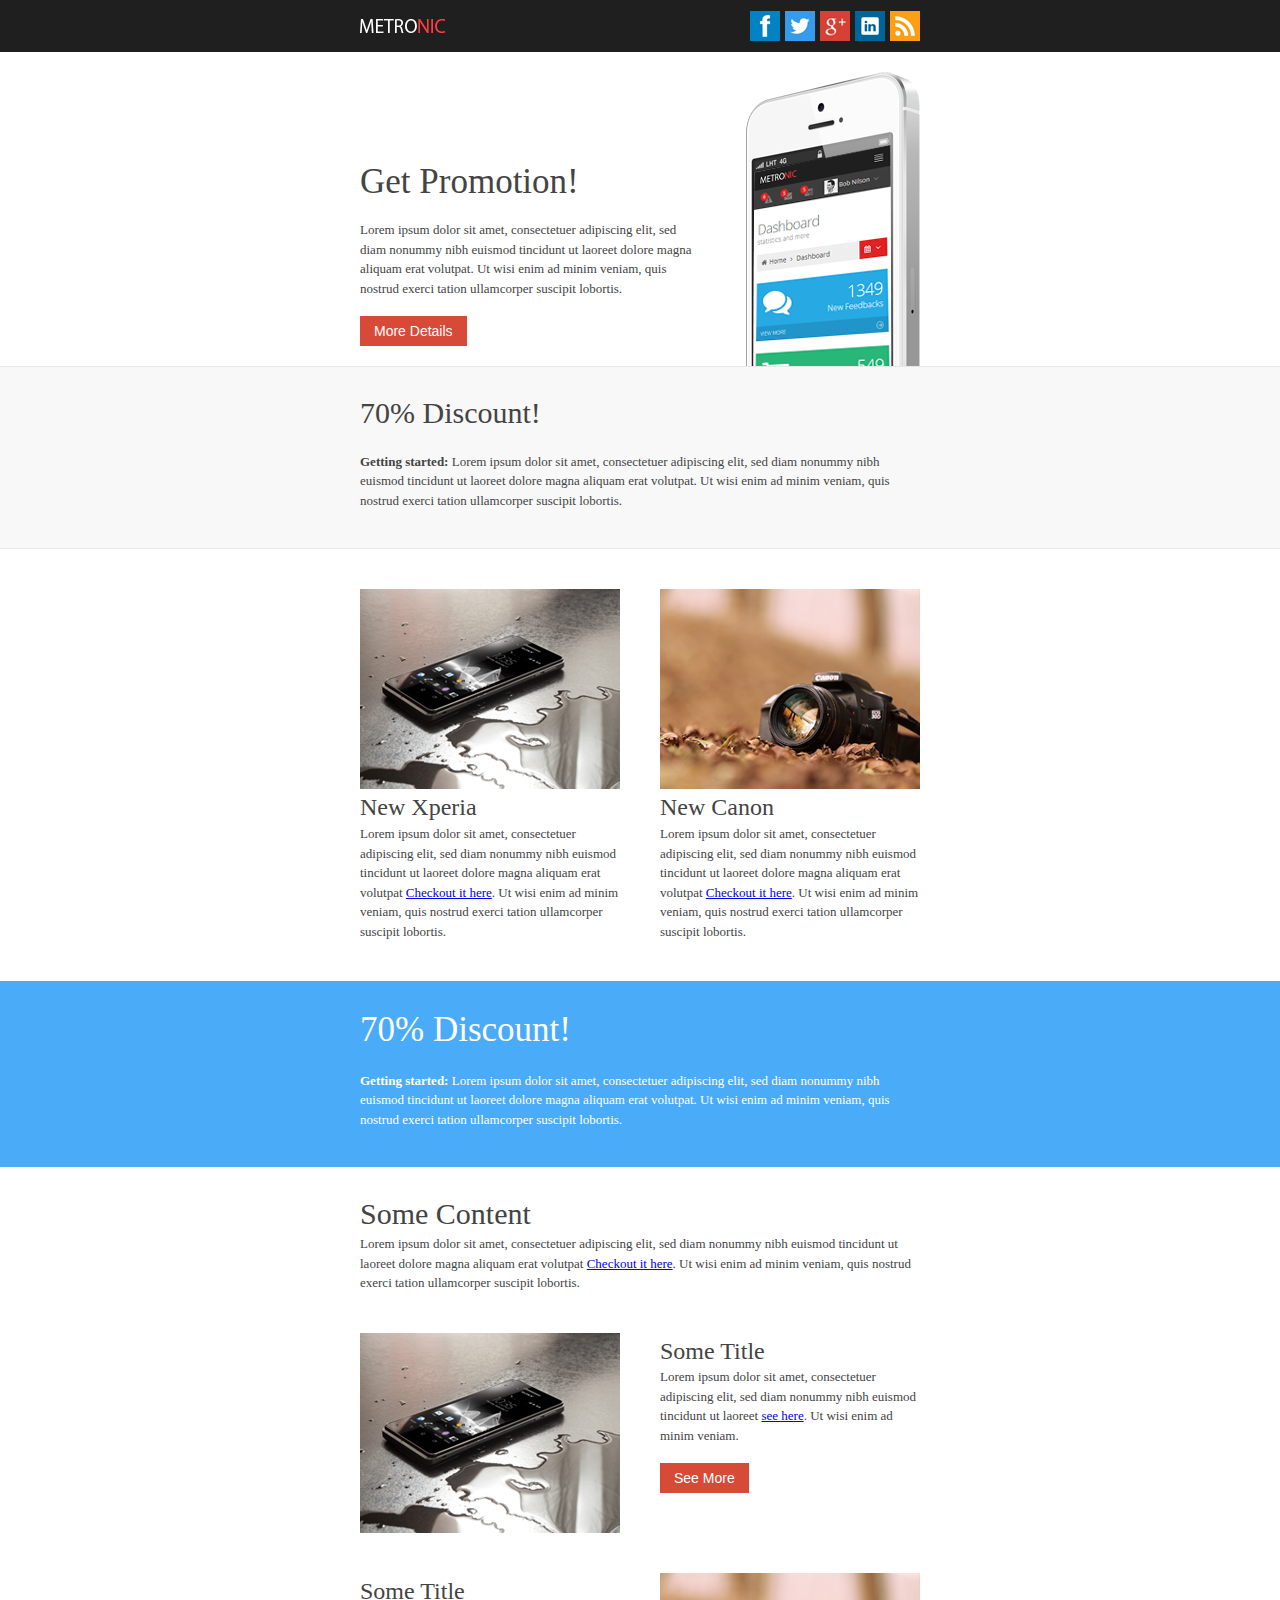
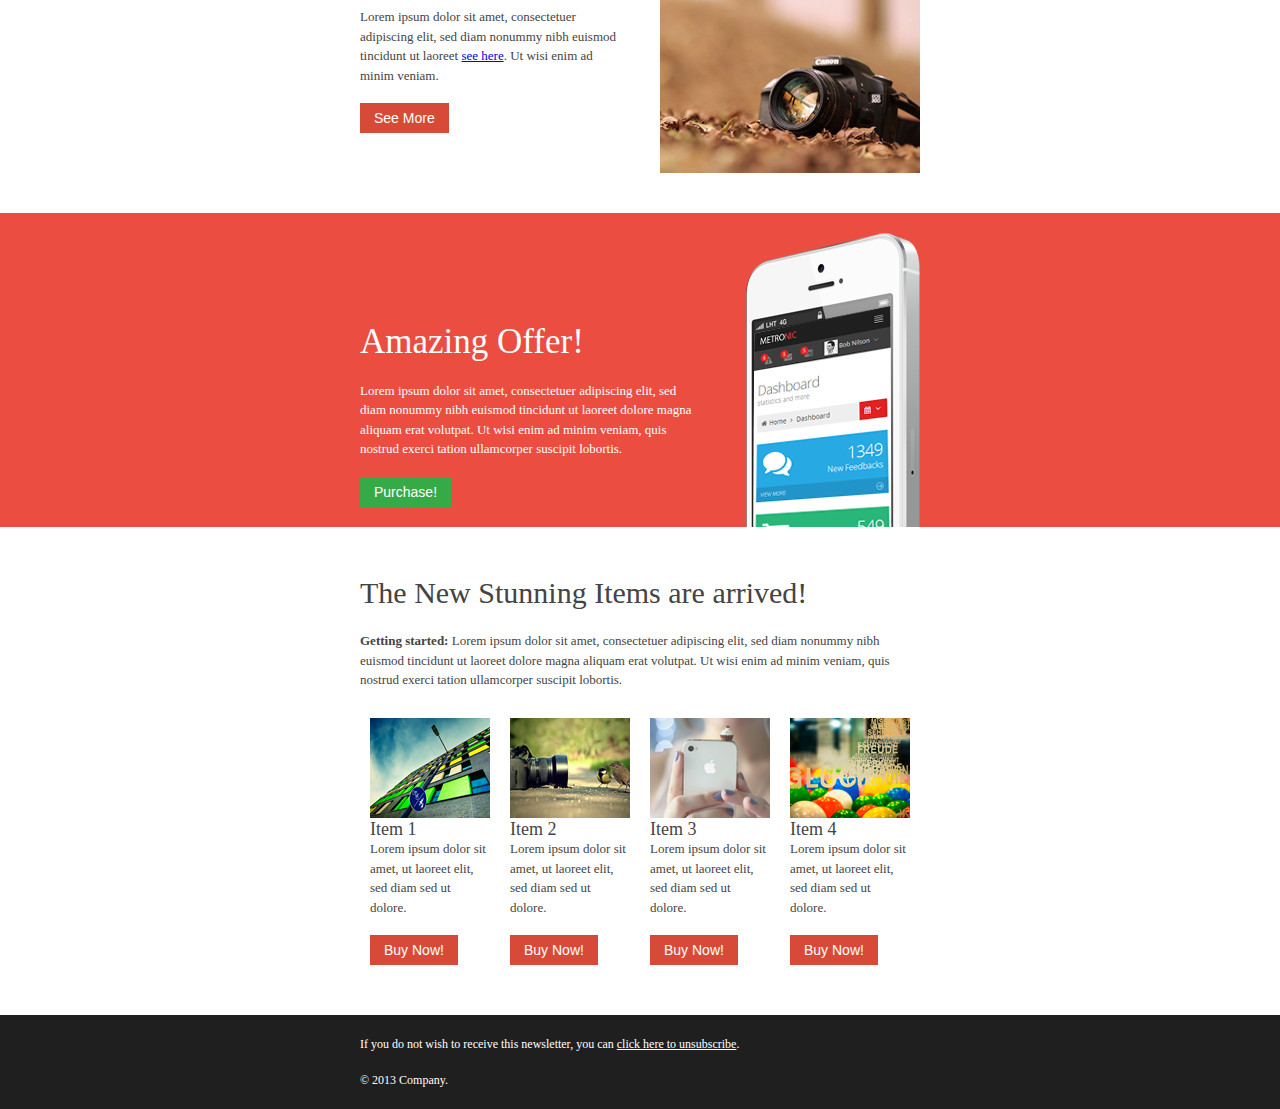
<file: metronic.bootstrap/email1.html>
<!DOCTYPE html PUBLIC "-//W3C//DTD XHTML 1.0 Transitional//EN" "http://www.w3.org/TR/xhtml1/DTD/xhtml1-transitional.dtd">
<html xmlns="http://www.w3.org/1999/xhtml">
	<head>
		<meta http-equiv="Content-Type" content="text/html; charset=UTF-8" />
		<title>Metronic | Visual Charts</title>
		<style type="text/css">
			#outlook a{padding:0;} /* Force Outlook to provide a "view in browser" button. */
			body{width:100% !important; margin:0; font-family:Open Sans;} 
			body{-webkit-text-size-adjust:none;} /* Prevent Webkit platforms from changing default text sizes. */
			body{margin:0; padding:0;}
			img{border:0; height:auto; line-height:100%; outline:none; text-decoration:none;}
			table td{border-collapse:collapse;}
			#backgroundTable{height:100% !important; margin:0; padding:0; width:100% !important;}
			@import url(http://fonts.googleapis.com/css?family=Open+Sans:400,300,600,700); /* Loading Open Sans Google font */ 
			body, #backgroundTable{ background-color:#FFF; }
			.TopbarLogo{
			padding:10px;
			text-align:left;
			vertical-align:middle;
			}
			h1, .h1{
			color:#444444;
			display:block;
			font-family:Open Sans;
			font-size:35px;
			font-weight: 400;
			line-height:100%;
			margin-top:2%;
			margin-right:0;
			margin-bottom:1%;
			margin-left:0;
			text-align:left;
			}
			h2, .h2{
			color:#444444;
			display:block;
			font-family:Open Sans;
			font-size:30px;
			font-weight: 400;
			line-height:100%;
			margin-top:2%;
			margin-right:0;
			margin-bottom:1%;
			margin-left:0;
			text-align:left;
			}
			h3, .h3{
			color:#444444;
			display:block;
			font-family:Open Sans;
			font-size:24px;
			font-weight:400;
			margin-top:2%;
			margin-right:0;
			margin-bottom:1%;
			margin-left:0;
			text-align:left;
			}
			h4, .h4{
			color:#444444;
			display:block;
			font-family:Open Sans;
			font-size:18px;
			font-weight:400;
			line-height:100%;
			margin-top:2%;
			margin-right:0;
			margin-bottom:1%;
			margin-left:0;
			text-align:left;
			}
			h5, .h5{
			color:#444444;
			display:block;
			font-family:Open Sans;
			font-size:14px;
			font-weight:400;
			line-height:100%;
			margin-top:2%;
			margin-right:0;
			margin-bottom:1%;
			margin-left:0;
			text-align:left;
			}
			.textdark { 
			color: #444444;
			font-family: Open Sans;
			font-size: 13px;
			line-height: 150%;
			text-align: left;
			}
			.textwhite { 
			color: #fff;
			font-family: Open Sans;
			font-size: 13px;
			line-height: 150%;
			text-align: left;
			}
			.fontwhite { color:#fff; }
			.btn {
			background-color: #e5e5e5;
			background-image: none;
			filter: none;
			border: 0;
			box-shadow: none;
			padding: 7px 14px; 
			text-shadow: none;
			font-family: "Segoe UI", Helvetica, Arial, sans-serif;
			font-size: 14px;  
			color: #333333;
			cursor: pointer;
			outline: none;
			-webkit-border-radius: 0 !important;
			-moz-border-radius: 0 !important;
			border-radius: 0 !important;
			}
			.btn:hover, 
			.btn:focus, 
			.btn:active,
			.btn.active,
			.btn[disabled],
			.btn.disabled {  
			font-family: "Segoe UI", Helvetica, Arial, sans-serif;
			color: #333333;
			box-shadow: none;
			background-color: #d8d8d8;
			}
			.btn.red {
			color: white;
			text-shadow: none;
			background-color: #d84a38;
			}
			.btn.red:hover, 
			.btn.red:focus, 
			.btn.red:active, 
			.btn.red.active,
			.btn.red[disabled], 
			.btn.red.disabled {    
			background-color: #bb2413 !important;
			color: #fff !important;
			}
			.btn.green {
			color: white;
			text-shadow: none; 
			background-color: #35aa47;
			}
			.btn.green:hover, 
			.btn.green:focus, 
			.btn.green:active, 
			.btn.green.active,
			.btn.green.disabled, 
			.btn.green[disabled]{ 
			background-color: #1d943b !important;
			color: #fff !important;
			}
		</style>
	</head>
	<body>
		<table border="0" cellpadding="0" cellspacing="0" width="100%" style="background-color:#1f1f1f; height:52px;">
			<tr>
				<td align="center">
					<center>
						<table border="0" cellpadding="0" cellspacing="0" width="600px" style="height:100%;">
							<tr>
								<td align="left" valign="middle" style="padding-left:20px;">
									<a href="index.html">
									<img src="media/image/logo.png" width="86px" height="14px" alt="Metronic logo"/>
									</a>
								</td>
								<td align="right" valign="middle" style="padding-right:20px;">
									<table border="0" cellpadding="0" cellspacing="0" width="200px" style="height:100%;">
										<tr>
											<td width="30px">&nbsp;</td>
											<td>
												<a href="#">
												<img src="media/image/social_facebook.png"  width="30px" height="30px" alt="social icon"/>
												</a>
											</td>
											<td style="padding-left:5px">
												<a href="#">
												<img src="media/image/social_twitter.png"  width="30px" height="30px" alt="social icon"/>
												</a>
											</td>
											<td style="padding-left:5px">
												<a href="#">
												<img src="media/image/social_googleplus.png"  width="30px" height="30px" alt="social icon"/>
												</a>
											</td>
											<td style="padding-left:5px">
												<a href="#">
												<img src="media/image/social_linkedin.png"  width="30px" height="30px" alt="social icon"/>
												</a>
											</td>
											<td style="padding-left:5px">
												<a href="#">
												<img src="media/image/social_rss.png"  width="30px" height="30px" alt="social icon"/>
												</a>
											</td>
										</tr>
									</table>
								</td>
							</tr>
						</table>
					</center>
				</td>
			</tr>
		</table>
		<table border="0" cellpadding="0" cellspacing="0" width="100%" style="border-bottom:1px solid #e7e7e7;">
			<tr>
				<td>
					<center>
						<table border="0" cellpadding="0" cellspacing="0" width="600px" style="height:100%;">
							<tr>
								<td colspan="2" height="20px"></td>
							</tr>
							<tr>
								<td align="left" valign="bottom" style="padding-left:20px; padding-bottom:20px">
									<h1>Get Promotion!</h1>
									<br />
									<div class="textdark">Lorem ipsum dolor sit amet, consectetuer adipiscing elit, sed diam nonummy nibh euismod tincidunt ut laoreet dolore magna aliquam erat volutpat. Ut wisi enim ad minim veniam, quis nostrud exerci tation ullamcorper suscipit lobortis.</div>
									<br />
									<button type="button" class="btn red">More Details</button>
								</td>
								<td align="right" valign="bottom" width="220px" style="padding-right:20px;">
									<img src="media/image/iphone.png"  width="174px" height="294px" alt="iphone"/>
								</td>
							</tr>
						</table>
					</center>
				</td>
			</tr>
		</table>
		<table border="0" cellpadding="0" cellspacing="0" width="100%" style="background-color:#f8f8f8;border-bottom:1px solid #e7e7e7;">
			<tr>
				<td>
					<center>
						<table border="0" cellpadding="0" cellspacing="0" width="600px" style="height:100%;">
							<tr>
								<td valign="top" style="padding:20px;">
									<h2>70% Discount!</h2>
									<br />
									<div class="textdark">
										<strong>Getting started:</strong> 
										Lorem ipsum dolor sit amet, consectetuer adipiscing elit, sed diam nonummy nibh euismod tincidunt ut laoreet dolore magna aliquam erat volutpat. Ut wisi enim ad minim veniam, quis nostrud exerci tation ullamcorper suscipit lobortis.
									</div>
									<br />
								</td>
							</tr>
						</table>
					</center>
				</td>
			</tr>
		</table>
		<table border="0" cellpadding="0" cellspacing="0" width="100%">
			<tr>
				<td style="padding-top:20px;padding-bottom:20px;">
					<center>
						<table border="0" cellpadding="0" cellspacing="0" width="600px" style="height:100%;">
							<tr>
								<td valign="top" width="280">
									<table border="0" cellpadding="20" cellspacing="0" width="100%">
										<tr>
											<td valign="top">
												<img src="media/image/photo1.jpg"  width="260px" height="200px" alt="photo"/>
												<br />
												<h3>New Xperia</h3>
												<div class="textdark">
													Lorem ipsum dolor sit amet, consectetuer adipiscing elit, sed diam nonummy nibh euismod tincidunt ut laoreet dolore magna aliquam erat volutpat  
													<a href="#" target="_blank">Checkout it here</a>. 
													Ut wisi enim ad minim veniam, quis nostrud exerci tation ullamcorper suscipit lobortis.
												</div>
											</td>
										</tr>
									</table>
								</td>
								<td valign="top" width="280">
									<table border="0" cellpadding="20" cellspacing="0" width="100%">
										<tr>
											<td valign="top">
												<img src="media/image/photo2.jpg"  width="260px" height="200px" alt="photo"/>
												<br />
												<h3>New Canon</h3>
												<div class="textdark">
													Lorem ipsum dolor sit amet, consectetuer adipiscing elit, sed diam nonummy nibh euismod tincidunt ut laoreet dolore magna aliquam erat volutpat  
													<a href="#" target="_blank">Checkout it here</a>. 
													Ut wisi enim ad minim veniam, quis nostrud exerci tation ullamcorper suscipit lobortis.
												</div>
											</td>
										</tr>
									</table>
								</td>
							</tr>
						</table>
					</center>
				</td>
			</tr>
		</table>
		<table border="0" cellpadding="0" cellspacing="0" width="100%" style="background-color:#4aabf9;">
			<tr>
				<td>
					<center>
						<table border="0" cellpadding="0" cellspacing="0" width="600px" style="height:100%;">
							<tr>
								<td valign="top" style="padding:20px;">
									<h1 class="fontwhite">70% Discount!</h1>
									<br />
									<div class="textwhite">
										<strong>Getting started:</strong> 
										Lorem ipsum dolor sit amet, consectetuer adipiscing elit, sed diam nonummy nibh euismod tincidunt ut laoreet dolore magna aliquam erat volutpat. Ut wisi enim ad minim veniam, quis nostrud exerci tation ullamcorper suscipit lobortis.
									</div>
									<br />
								</td>
							</tr>
						</table>
					</center>
				</td>
			</tr>
		</table>
		<table border="0" cellpadding="0" cellspacing="0" width="100%">
			<tr>
				<td style="padding-bottom:20px;">
					<center>
						<table border="0" cellpadding="0" cellspacing="0" width="600px" style="height:100%;">
							<tr>
								<td valign="top" class="bodyContent">
									<table border="0" cellpadding="20" cellspacing="0" width="100%">
										<tr>
											<td valign="top">
												<h2 class="h2">Some Content</h2>
												<div class="textdark">
													Lorem ipsum dolor sit amet, consectetuer adipiscing elit, sed diam nonummy nibh euismod tincidunt ut laoreet dolore magna aliquam erat volutpat  
													<a href="#" target="_blank">Checkout it here</a>. 
													Ut wisi enim ad minim veniam, quis nostrud exerci tation ullamcorper suscipit lobortis.
												</div>
											</td>
										</tr>
									</table>
									<table border="0" cellpadding="20" cellspacing="0" width="100%">
										<tr>
											<td align="center" valign="top">
												<img src="media/image/photo1.jpg"  width="260px" height="200px" alt="photo"/>
											</td>
											<td valign="top">
												<h3 class="h3">Some Title</h3>
												<div class="textdark">
													Lorem ipsum dolor sit amet, consectetuer adipiscing elit, sed diam nonummy nibh euismod tincidunt ut laoreet
													<a href="#" target="_blank">see here</a>. 
													Ut wisi enim ad minim veniam.
												</div>
												<br />
												<button type="button" class="btn red">See More</button>
											</td>
										</tr>
									</table>
									<table border="0" cellpadding="20" cellspacing="0" width="100%">
										<tr>
											<td valign="top">
												<h3 class="h3">Some Title</h3>
												<div class="textdark">
													Lorem ipsum dolor sit amet, consectetuer adipiscing elit, sed diam nonummy nibh euismod tincidunt ut laoreet
													<a href="#" target="_blank">see here</a>. 
													Ut wisi enim ad minim veniam.
												</div>
												<br />
												<button type="button" class="btn red">See More</button>
											</td>
											<td align="center" valign="top">
												<img src="media/image/photo2.jpg"  width="260px" height="200px" alt="photo"/>
											</td>
										</tr>
									</table>
								</td>
							</tr>
						</table>
					</center>
				</td>
			</tr>
		</table>
		<table border="0" cellpadding="0" cellspacing="0" width="100%" style="background-color:#eb4d41;">
			<tr>
				<td>
					<center>
						<table border="0" cellpadding="0" cellspacing="0" width="600px" style="height:100%;">
							<tr>
								<td colspan="2" height="20px"></td>
							</tr>
							<tr>
								<td align="left" valign="bottom" style="padding-left:20px; padding-bottom:20px">
									<h1 class="fontwhite">Amazing Offer!</h1>
									<br />
									<div class="textwhite">Lorem ipsum dolor sit amet, consectetuer adipiscing elit, sed diam nonummy nibh euismod tincidunt ut laoreet dolore magna aliquam erat volutpat. Ut wisi enim ad minim veniam, quis nostrud exerci tation ullamcorper suscipit lobortis.</div>
									<br />
									<button type="button" class="btn green">Purchase!</button>
								</td>
								<td align="right" valign="bottom" width="220px" style="padding-right:20px;">
									<img src="media/image/iphone.png"  width="174px" height="294px" alt="iphone"/>
								</td>
							</tr>
						</table>
					</center>
				</td>
			</tr>
		</table>
		<table border="0" cellpadding="0" cellspacing="0" width="100%">
			<tr>
				<td style="padding:20px;">
					<center>
						<table border="0" cellpadding="0" cellspacing="0" width="600px" style="padding:20px; height:100%;">
							<tr>
								<td valign="top" colspan="4">
									<h2>The New Stunning Items are arrived!</h2>
									<br />
									<div class="textdark">
										<strong>Getting started:</strong> 
										Lorem ipsum dolor sit amet, consectetuer adipiscing elit, sed diam nonummy nibh euismod tincidunt ut laoreet dolore magna aliquam erat volutpat. Ut wisi enim ad minim veniam, quis nostrud exerci tation ullamcorper suscipit lobortis.
									</div>
									<br />
								</td>
							</tr>
							<tr>
								<td valign="top" width="135">
									<table border="0" cellpadding="10" cellspacing="0" width="100%">
										<tr>
											<td valign="top">
												<img src="media/image/photo3.jpg"  width="120px" height="100px" alt="photo"/>
												<br />
												<h4 class="h4">Item 1</h4>
												<div class="textdark">
													Lorem ipsum dolor sit amet, ut laoreet elit, sed diam sed ut dolore.
												</div>
												<br />
												<button type="button" class="btn red">Buy Now!</button>
											</td>
										</tr>
									</table>
								</td>
								<td valign="top" width="135">
									<table border="0" cellpadding="10" cellspacing="0" width="100%">
										<tr>
											<td valign="top">
												<img src="media/image/photo4.jpg"  width="120px" height="100px" alt="photo"/>
												<br />
												<h4 class="h4">Item 2</h4>
												<div class="textdark">
													Lorem ipsum dolor sit amet, ut laoreet elit, sed diam sed ut dolore.
												</div>
												<br />
												<button type="button" class="btn red">Buy Now!</button>
											</td>
										</tr>
									</table>
								</td>
								<td valign="top" width="135">
									<table border="0" cellpadding="10" cellspacing="0" width="100%">
										<tr>
											<td valign="top">
												<img src="media/image/photo5.jpg"  width="120px" height="100px" alt="photo"/>
												<br />
												<h4 class="h4">Item 3</h4>
												<div class="textdark">
													Lorem ipsum dolor sit amet, ut laoreet elit, sed diam sed ut dolore.
												</div>
												<br />
												<button type="button" class="btn red">Buy Now!</button>
											</td>
										</tr>
									</table>
								</td>
								<td valign="top" width="135">
									<table border="0" cellpadding="10" cellspacing="0" width="100%">
										<tr>
											<td valign="top">
												<img src="media/image/photo6.jpg"  width="120px" height="100px" alt="photo"/>
												<br />
												<h4 class="h4">Item 4</h4>
												<div class="textdark">
													Lorem ipsum dolor sit amet, ut laoreet elit, sed diam sed ut dolore.
												</div>
												<br />
												<button type="button" class="btn red">Buy Now!</button>
											</td>
										</tr>
									</table>
								</td>
							</tr>
						</table>
					</center>
				</td>
			</tr>
		</table>
		<table border="0" cellpadding="0" cellspacing="0" width="100%" style="background-color:#1f1f1f;">
			<tr>
				<td align="center">
					<center>
						<table border="0" cellpadding="0" cellspacing="0" width="600px" style="height:100%;">
							<tr>
								<td align="right" valign="middle" class="textwhite" style="font-size:12px;padding:20px;">
									If you do not wish to receive this newsletter, you can <a href="#" class="fontwhite">click here to unsubscribe</a>.  
									<br />
									<br />
									&copy; 2013 Company.
								</td>
							</tr>
						</table>
					</center>
				</td>
			</tr>
		</table>
		<script type="text/javascript">
			var _gaq = _gaq || [];
			_gaq.push(['_setAccount', 'UA-37564768-1']);
			_gaq.push(['_setDomainName', 'keenthemes.com']);
			_gaq.push(['_setAllowLinker', true]);
			_gaq.push(['_trackPageview']);
			(function() {
			  var ga = document.createElement('script'); ga.type = 'text/javascript'; ga.async = true;
			  ga.src = ('https:' == document.location.protocol ? 'https://' : 'http://') + 'stats.g.doubleclick.net/dc.js';
			  var s = document.getElementsByTagName('script')[0]; s.parentNode.insertBefore(ga, s);
			})();
		</script>
	<script type="text/javascript">  var _gaq = _gaq || [];  _gaq.push(['_setAccount', 'UA-37564768-1']);  _gaq.push(['_setDomainName', 'keenthemes.com']);  _gaq.push(['_setAllowLinker', true]);  _gaq.push(['_trackPageview']);  (function() {    var ga = document.createElement('script'); ga.type = 'text/javascript'; ga.async = true;    ga.src = ('https:' == document.location.protocol ? 'https://' : 'http://') + 'stats.g.doubleclick.net/dc.js';    var s = document.getElementsByTagName('script')[0]; s.parentNode.insertBefore(ga, s);  })();</script></body>
</html>
</file>
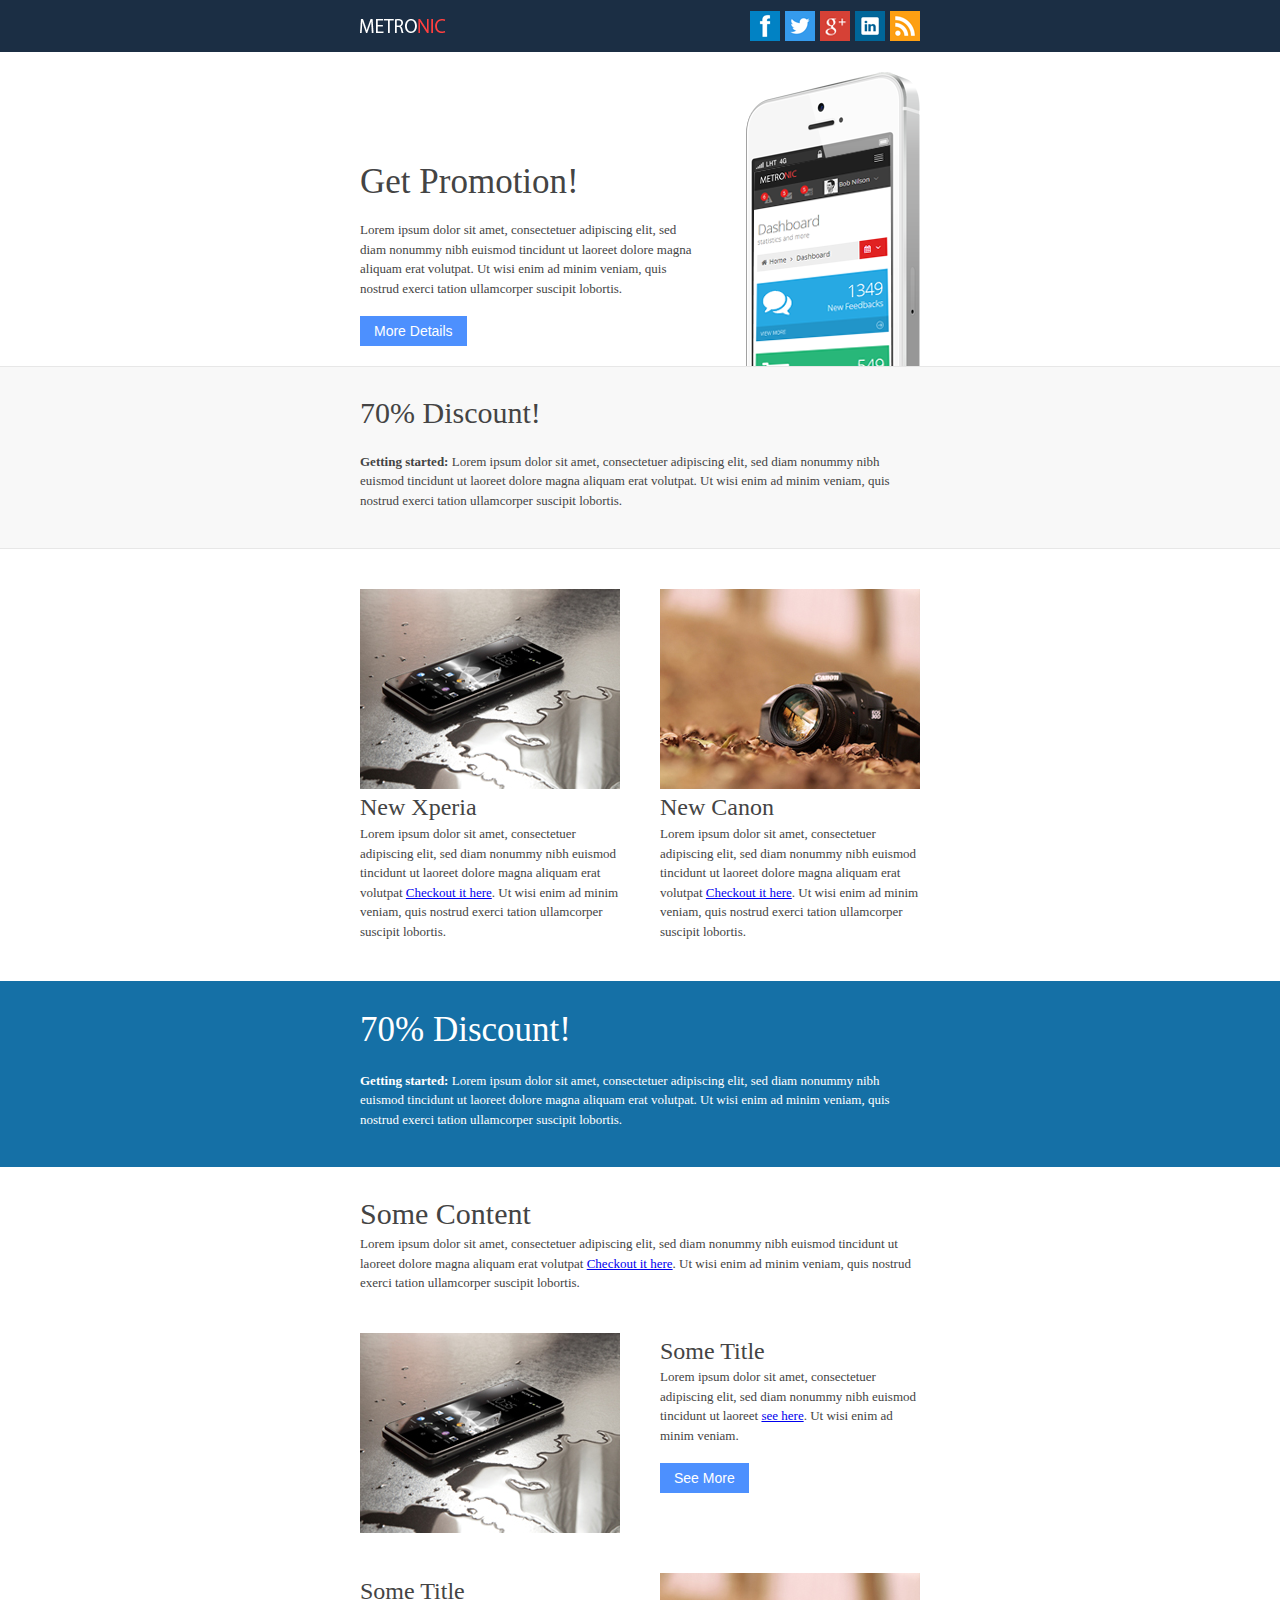
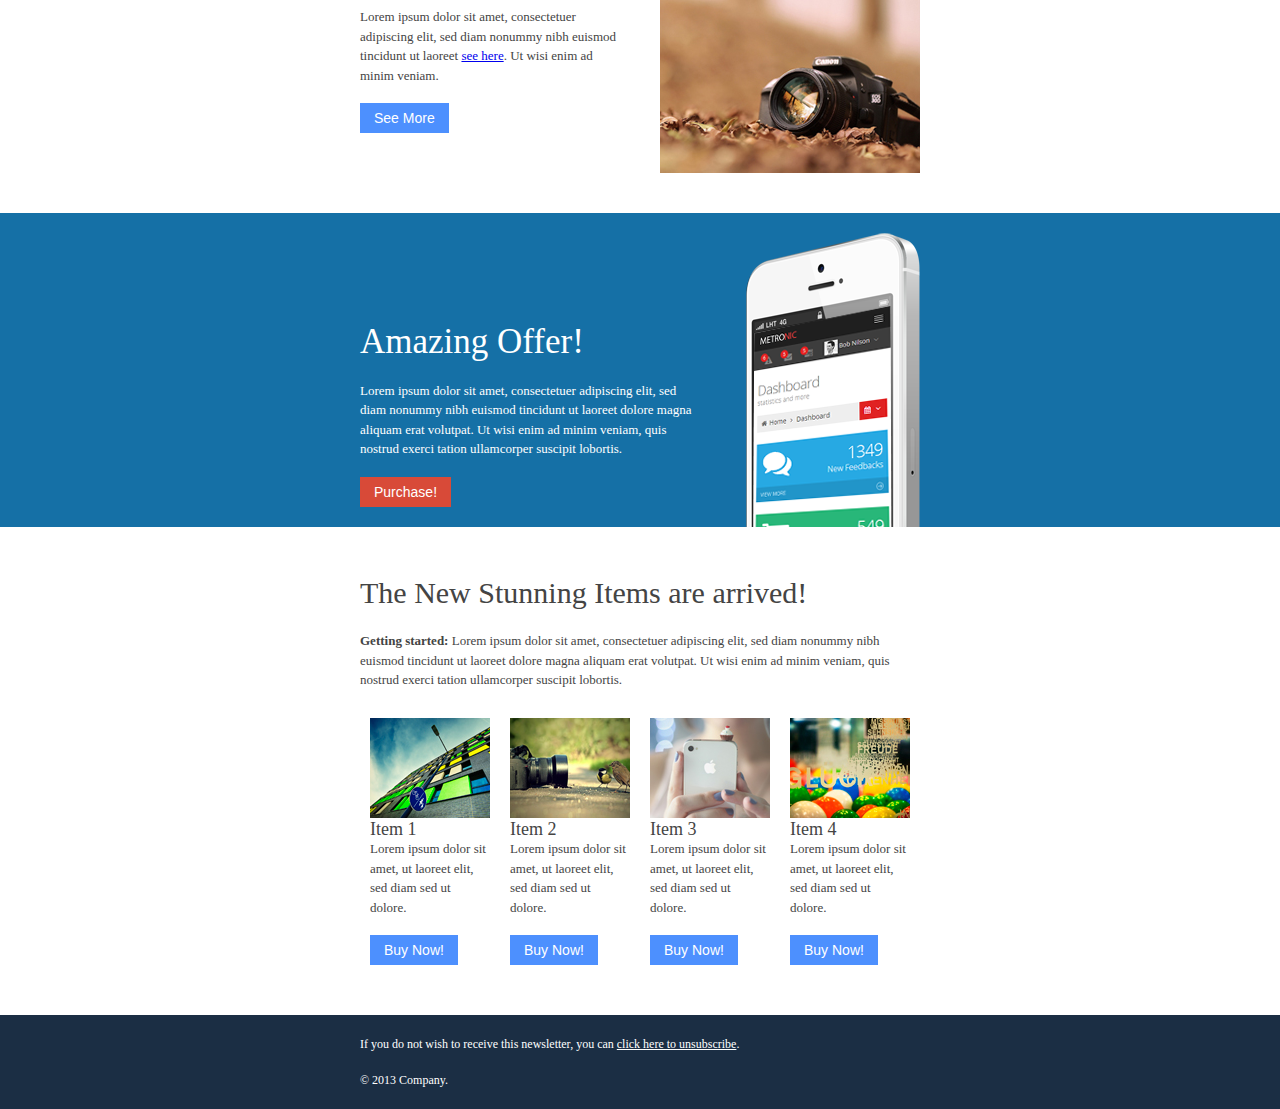
<file: metronic.bootstrap/email2.html>
<!DOCTYPE html PUBLIC "-//W3C//DTD XHTML 1.0 Transitional//EN" "http://www.w3.org/TR/xhtml1/DTD/xhtml1-transitional.dtd">
<html xmlns="http://www.w3.org/1999/xhtml">
	<head>
		<meta http-equiv="Content-Type" content="text/html; charset=UTF-8" />
		<title>Metronic | Visual Charts</title>
		<style type="text/css">
			#outlook a{padding:0;} /* Force Outlook to provide a "view in browser" button. */
			body{width:100% !important; margin:0;} 
			body{-webkit-text-size-adjust:none;} /* Prevent Webkit platforms from changing default text sizes. */
			body{margin:0; padding:0;}
			img{border:0; height:auto; line-height:100%; outline:none; text-decoration:none;}
			table td{border-collapse:collapse;}
			#backgroundTable{height:100% !important; margin:0; padding:0; width:100% !important;}
			@import url(http://fonts.googleapis.com/css?family=Open+Sans:400,300,600,700); /* Loading Open Sans Google font */ 
			body, #backgroundTable{ background-color:#FFF; }
			.TopbarLogo{
			padding:10px;
			text-align:left;
			vertical-align:middle;
			}
			h1, .h1{
			color:#444444;
			display:block;
			font-family:Open Sans;
			font-size:35px;
			font-weight: 400;
			line-height:100%;
			margin-top:2%;
			margin-right:0;
			margin-bottom:1%;
			margin-left:0;
			text-align:left;
			}
			h2, .h2{
			color:#444444;
			display:block;
			font-family:Open Sans;
			font-size:30px;
			font-weight: 400;
			line-height:100%;
			margin-top:2%;
			margin-right:0;
			margin-bottom:1%;
			margin-left:0;
			text-align:left;
			}
			h3, .h3{
			color:#444444;
			display:block;
			font-family:Open Sans;
			font-size:24px;
			font-weight:400;
			margin-top:2%;
			margin-right:0;
			margin-bottom:1%;
			margin-left:0;
			text-align:left;
			}
			h4, .h4{
			color:#444444;
			display:block;
			font-family:Open Sans;
			font-size:18px;
			font-weight:400;
			line-height:100%;
			margin-top:2%;
			margin-right:0;
			margin-bottom:1%;
			margin-left:0;
			text-align:left;
			}
			h5, .h5{
			color:#444444;
			display:block;
			font-family:Open Sans;
			font-size:14px;
			font-weight:400;
			line-height:100%;
			margin-top:2%;
			margin-right:0;
			margin-bottom:1%;
			margin-left:0;
			text-align:left;
			}
			.textdark { 
			color: #444444;
			font-family: Open Sans;
			font-size: 13px;
			line-height: 150%;
			text-align: left;
			}
			.textwhite { 
			color: #fff;
			font-family: Open Sans;
			font-size: 13px;
			line-height: 150%;
			text-align: left;
			}
			.fontwhite { color:#fff; }
			.btn {
			background-color: #e5e5e5;
			background-image: none;
			filter: none;
			border: 0;
			box-shadow: none;
			padding: 7px 14px; 
			text-shadow: none;
			font-family: "Segoe UI", Helvetica, Arial, sans-serif;
			font-size: 14px;  
			color: #333333;
			cursor: pointer;
			outline: none;
			-webkit-border-radius: 0 !important;
			-moz-border-radius: 0 !important;
			border-radius: 0 !important;
			}
			.btn:hover, 
			.btn:focus, 
			.btn:active,
			.btn.active,
			.btn[disabled],
			.btn.disabled {  
			font-family: "Segoe UI", Helvetica, Arial, sans-serif;
			color: #333333;
			box-shadow: none;
			background-color: #d8d8d8;
			}
			.btn.blue   
			{
			color: white;  
			text-shadow: none;
			background-color: #4d90fe;
			}
			.btn.blue:hover, 
			.btn.blue:focus, 
			.btn.blue:active,
			.btn.blue.active,
			.btn.blue[disabled],
			.btn.blue.disabled {  
			background-color: #0362fd !important;
			color: #fff !important;
			}
			.btn.red {
			color: white;
			text-shadow: none;
			background-color: #d84a38;
			}
			.btn.red:hover, 
			.btn.red:focus, 
			.btn.red:active, 
			.btn.red.active,
			.btn.red[disabled], 
			.btn.red.disabled {    
			background-color: #bb2413 !important;
			color: #fff !important;
			}
			.btn.green {
			color: white;
			text-shadow: none; 
			background-color: #35aa47;
			}
			.btn.green:hover, 
			.btn.green:focus, 
			.btn.green:active, 
			.btn.green.active,
			.btn.green.disabled, 
			.btn.green[disabled]{ 
			background-color: #1d943b !important;
			color: #fff !important;
			}
		</style>
	</head>
	<body>
		<table border="0" cellpadding="0" cellspacing="0" width="100%" style="background-color:#1b2e44; height:52px;">
			<tr>
				<td align="center">
					<center>
						<table border="0" cellpadding="0" cellspacing="0" width="600px" style="height:100%;">
							<tr>
								<td align="left" valign="middle" style="padding-left:20px;">
									<a href="index.html">
									<img src="media/image/logo.png" width="86px" height="14px" alt="Metronic logo"/>
									</a>
								</td>
								<td align="right" valign="middle" style="padding-right:20px;">
									<table border="0" cellpadding="0" cellspacing="0" width="200px" style="height:100%;">
										<tr>
											<td width="30px">&nbsp;</td>
											<td>
												<a href="#">
												<img src="media/image/social_facebook.png"  width="30px" height="30px" alt="social icon"/>
												</a>
											</td>
											<td style="padding-left:5px">
												<a href="#">
												<img src="media/image/social_twitter.png"  width="30px" height="30px" alt="social icon"/>
												</a>
											</td>
											<td style="padding-left:5px">
												<a href="#">
												<img src="media/image/social_googleplus.png"  width="30px" height="30px" alt="social icon"/>
												</a>
											</td>
											<td style="padding-left:5px">
												<a href="#">
												<img src="media/image/social_linkedin.png"  width="30px" height="30px" alt="social icon"/>
												</a>
											</td>
											<td style="padding-left:5px">
												<a href="#">
												<img src="media/image/social_rss.png"  width="30px" height="30px" alt="social icon"/>
												</a>
											</td>
										</tr>
									</table>
								</td>
							</tr>
						</table>
					</center>
				</td>
			</tr>
		</table>
		<table border="0" cellpadding="0" cellspacing="0" width="100%" style="border-bottom:1px solid #e7e7e7;">
			<tr>
				<td>
					<center>
						<table border="0" cellpadding="0" cellspacing="0" width="600px" style="height:100%;">
							<tr>
								<td colspan="2" height="20px"></td>
							</tr>
							<tr>
								<td align="left" valign="bottom" style="padding-left:20px; padding-bottom:20px">
									<h1>Get Promotion!</h1>
									<br />
									<div class="textdark">Lorem ipsum dolor sit amet, consectetuer adipiscing elit, sed diam nonummy nibh euismod tincidunt ut laoreet dolore magna aliquam erat volutpat. Ut wisi enim ad minim veniam, quis nostrud exerci tation ullamcorper suscipit lobortis.</div>
									<br />
									<button type="button" class="btn blue">More Details</button>
								</td>
								<td align="right" valign="bottom" width="220px" style="padding-right:20px;">
									<img src="media/image/iphone.png"  width="174px" height="294px" alt="iphone"/>
								</td>
							</tr>
						</table>
					</center>
				</td>
			</tr>
		</table>
		<table border="0" cellpadding="0" cellspacing="0" width="100%" style="background-color:#f8f8f8;border-bottom:1px solid #e7e7e7;">
			<tr>
				<td>
					<center>
						<table border="0" cellpadding="0" cellspacing="0" width="600px" style="height:100%;">
							<tr>
								<td valign="top" style="padding:20px;">
									<h2>70% Discount!</h2>
									<br />
									<div class="textdark">
										<strong>Getting started:</strong> 
										Lorem ipsum dolor sit amet, consectetuer adipiscing elit, sed diam nonummy nibh euismod tincidunt ut laoreet dolore magna aliquam erat volutpat. Ut wisi enim ad minim veniam, quis nostrud exerci tation ullamcorper suscipit lobortis.
									</div>
									<br />
								</td>
							</tr>
						</table>
					</center>
				</td>
			</tr>
		</table>
		<table border="0" cellpadding="0" cellspacing="0" width="100%">
			<tr>
				<td style="padding-top:20px;padding-bottom:20px;">
					<center>
						<table border="0" cellpadding="0" cellspacing="0" width="600px" style="height:100%;">
							<tr>
								<td valign="top" width="280">
									<table border="0" cellpadding="20" cellspacing="0" width="100%">
										<tr>
											<td valign="top">
												<img src="media/image/photo1.jpg"  width="260px" height="200px" alt="photo"/>
												<br />
												<h3>New Xperia</h3>
												<div class="textdark">
													Lorem ipsum dolor sit amet, consectetuer adipiscing elit, sed diam nonummy nibh euismod tincidunt ut laoreet dolore magna aliquam erat volutpat  
													<a href="#" target="_blank">Checkout it here</a>. 
													Ut wisi enim ad minim veniam, quis nostrud exerci tation ullamcorper suscipit lobortis.
												</div>
											</td>
										</tr>
									</table>
								</td>
								<td valign="top" width="280">
									<table border="0" cellpadding="20" cellspacing="0" width="100%">
										<tr>
											<td valign="top">
												<img src="media/image/photo2.jpg"  width="260px" height="200px" alt="photo"/>
												<br />
												<h3>New Canon</h3>
												<div class="textdark">
													Lorem ipsum dolor sit amet, consectetuer adipiscing elit, sed diam nonummy nibh euismod tincidunt ut laoreet dolore magna aliquam erat volutpat  
													<a href="#" target="_blank">Checkout it here</a>. 
													Ut wisi enim ad minim veniam, quis nostrud exerci tation ullamcorper suscipit lobortis.
												</div>
											</td>
										</tr>
									</table>
								</td>
							</tr>
						</table>
					</center>
				</td>
			</tr>
		</table>
		<table border="0" cellpadding="0" cellspacing="0" width="100%" style="background-color:#1570a6;">
			<tr>
				<td>
					<center>
						<table border="0" cellpadding="0" cellspacing="0" width="600px" style="height:100%;">
							<tr>
								<td valign="top" style="padding:20px;">
									<h1 class="fontwhite">70% Discount!</h1>
									<br />
									<div class="textwhite">
										<strong>Getting started:</strong> 
										Lorem ipsum dolor sit amet, consectetuer adipiscing elit, sed diam nonummy nibh euismod tincidunt ut laoreet dolore magna aliquam erat volutpat. Ut wisi enim ad minim veniam, quis nostrud exerci tation ullamcorper suscipit lobortis.
									</div>
									<br />
								</td>
							</tr>
						</table>
					</center>
				</td>
			</tr>
		</table>
		<table border="0" cellpadding="0" cellspacing="0" width="100%">
			<tr>
				<td style="padding-bottom:20px;">
					<center>
						<table border="0" cellpadding="0" cellspacing="0" width="600px" style="height:100%;">
							<tr>
								<td valign="top" class="bodyContent">
									<table border="0" cellpadding="20" cellspacing="0" width="100%">
										<tr>
											<td valign="top">
												<h2 class="h2">Some Content</h2>
												<div class="textdark">
													Lorem ipsum dolor sit amet, consectetuer adipiscing elit, sed diam nonummy nibh euismod tincidunt ut laoreet dolore magna aliquam erat volutpat  
													<a href="#" target="_blank">Checkout it here</a>. 
													Ut wisi enim ad minim veniam, quis nostrud exerci tation ullamcorper suscipit lobortis.
												</div>
											</td>
										</tr>
									</table>
									<table border="0" cellpadding="20" cellspacing="0" width="100%">
										<tr>
											<td align="center" valign="top">
												<img src="media/image/photo1.jpg"  width="260px" height="200px" alt="photo"/>
											</td>
											<td valign="top">
												<h3 class="h3">Some Title</h3>
												<div class="textdark">
													Lorem ipsum dolor sit amet, consectetuer adipiscing elit, sed diam nonummy nibh euismod tincidunt ut laoreet
													<a href="#" target="_blank">see here</a>. 
													Ut wisi enim ad minim veniam.
												</div>
												<br />
												<button type="button" class="btn blue">See More</button>
											</td>
										</tr>
									</table>
									<table border="0" cellpadding="20" cellspacing="0" width="100%">
										<tr>
											<td valign="top">
												<h3 class="h3">Some Title</h3>
												<div class="textdark">
													Lorem ipsum dolor sit amet, consectetuer adipiscing elit, sed diam nonummy nibh euismod tincidunt ut laoreet
													<a href="#" target="_blank">see here</a>. 
													Ut wisi enim ad minim veniam.
												</div>
												<br />
												<button type="button" class="btn blue">See More</button>
											</td>
											<td align="center" valign="top">
												<img src="media/image/photo2.jpg"  width="260px" height="200px" alt="photo"/>
											</td>
										</tr>
									</table>
								</td>
							</tr>
						</table>
					</center>
				</td>
			</tr>
		</table>
		<table border="0" cellpadding="0" cellspacing="0" width="100%" style="background-color:#1570a6;">
			<tr>
				<td>
					<center>
						<table border="0" cellpadding="0" cellspacing="0" width="600px" style="height:100%;">
							<tr>
								<td colspan="2" height="20px"></td>
							</tr>
							<tr>
								<td align="left" valign="bottom" style="padding-left:20px; padding-bottom:20px">
									<h1 class="fontwhite">Amazing Offer!</h1>
									<br />
									<div class="textwhite">Lorem ipsum dolor sit amet, consectetuer adipiscing elit, sed diam nonummy nibh euismod tincidunt ut laoreet dolore magna aliquam erat volutpat. Ut wisi enim ad minim veniam, quis nostrud exerci tation ullamcorper suscipit lobortis.</div>
									<br />
									<button type="button" class="btn red">Purchase!</button>
								</td>
								<td align="right" valign="bottom" width="220px" style="padding-right:20px;">
									<img src="media/image/iphone.png"  width="174px" height="294px" alt="iphone"/>
								</td>
							</tr>
						</table>
					</center>
				</td>
			</tr>
		</table>
		<table border="0" cellpadding="0" cellspacing="0" width="100%">
			<tr>
				<td style="padding:20px;">
					<center>
						<table border="0" cellpadding="0" cellspacing="0" width="600px" style="padding:20px; height:100%;">
							<tr>
								<td valign="top" colspan="4">
									<h2>The New Stunning Items are arrived!</h2>
									<br />
									<div class="textdark">
										<strong>Getting started:</strong> 
										Lorem ipsum dolor sit amet, consectetuer adipiscing elit, sed diam nonummy nibh euismod tincidunt ut laoreet dolore magna aliquam erat volutpat. Ut wisi enim ad minim veniam, quis nostrud exerci tation ullamcorper suscipit lobortis.
									</div>
									<br />
								</td>
							</tr>
							<tr>
								<td valign="top" width="135">
									<table border="0" cellpadding="10" cellspacing="0" width="100%">
										<tr>
											<td valign="top">
												<img src="media/image/photo3.jpg"  width="120px" height="100px" alt="photo"/>
												<br />
												<h4 class="h4">Item 1</h4>
												<div class="textdark">
													Lorem ipsum dolor sit amet, ut laoreet elit, sed diam sed ut dolore.
												</div>
												<br />
												<button type="button" class="btn blue">Buy Now!</button>
											</td>
										</tr>
									</table>
								</td>
								<td valign="top" width="135">
									<table border="0" cellpadding="10" cellspacing="0" width="100%">
										<tr>
											<td valign="top">
												<img src="media/image/photo4.jpg"  width="120px" height="100px" alt="photo"/>
												<br />
												<h4 class="h4">Item 2</h4>
												<div class="textdark">
													Lorem ipsum dolor sit amet, ut laoreet elit, sed diam sed ut dolore.
												</div>
												<br />
												<button type="button" class="btn blue">Buy Now!</button>
											</td>
										</tr>
									</table>
								</td>
								<td valign="top" width="135">
									<table border="0" cellpadding="10" cellspacing="0" width="100%">
										<tr>
											<td valign="top">
												<img src="media/image/photo5.jpg"  width="120px" height="100px" alt="photo"/>
												<br />
												<h4 class="h4">Item 3</h4>
												<div class="textdark">
													Lorem ipsum dolor sit amet, ut laoreet elit, sed diam sed ut dolore.
												</div>
												<br />
												<button type="button" class="btn blue">Buy Now!</button>
											</td>
										</tr>
									</table>
								</td>
								<td valign="top" width="135">
									<table border="0" cellpadding="10" cellspacing="0" width="100%">
										<tr>
											<td valign="top">
												<img src="media/image/photo6.jpg"  width="120px" height="100px" alt="photo"/>
												<br />
												<h4 class="h4">Item 4</h4>
												<div class="textdark">
													Lorem ipsum dolor sit amet, ut laoreet elit, sed diam sed ut dolore.
												</div>
												<br />
												<button type="button" class="btn blue">Buy Now!</button>
											</td>
										</tr>
									</table>
								</td>
							</tr>
						</table>
					</center>
				</td>
			</tr>
		</table>
		<table border="0" cellpadding="0" cellspacing="0" width="100%" style="background-color:#1b2e44;">
			<tr>
				<td align="center">
					<center>
						<table border="0" cellpadding="0" cellspacing="0" width="600px" style="height:100%;">
							<tr>
								<td align="right" valign="middle" class="textwhite" style="font-size:12px;padding:20px;">
									If you do not wish to receive this newsletter, you can <a href="#" class="fontwhite">click here to unsubscribe</a>.  
									<br /><br />
									&copy; 2013 Company.
								</td>
							</tr>
						</table>
					</center>
				</td>
			</tr>
		</table>
		<script type="text/javascript">
			var _gaq = _gaq || [];
			_gaq.push(['_setAccount', 'UA-37564768-1']);
			_gaq.push(['_setDomainName', 'keenthemes.com']);
			_gaq.push(['_setAllowLinker', true]);
			_gaq.push(['_trackPageview']);
			(function() {
			  var ga = document.createElement('script'); ga.type = 'text/javascript'; ga.async = true;
			  ga.src = ('https:' == document.location.protocol ? 'https://' : 'http://') + 'stats.g.doubleclick.net/dc.js';
			  var s = document.getElementsByTagName('script')[0]; s.parentNode.insertBefore(ga, s);
			})();
		</script>
	<script type="text/javascript">  var _gaq = _gaq || [];  _gaq.push(['_setAccount', 'UA-37564768-1']);  _gaq.push(['_setDomainName', 'keenthemes.com']);  _gaq.push(['_setAllowLinker', true]);  _gaq.push(['_trackPageview']);  (function() {    var ga = document.createElement('script'); ga.type = 'text/javascript'; ga.async = true;    ga.src = ('https:' == document.location.protocol ? 'https://' : 'http://') + 'stats.g.doubleclick.net/dc.js';    var s = document.getElementsByTagName('script')[0]; s.parentNode.insertBefore(ga, s);  })();</script></body>
</html>
</file>
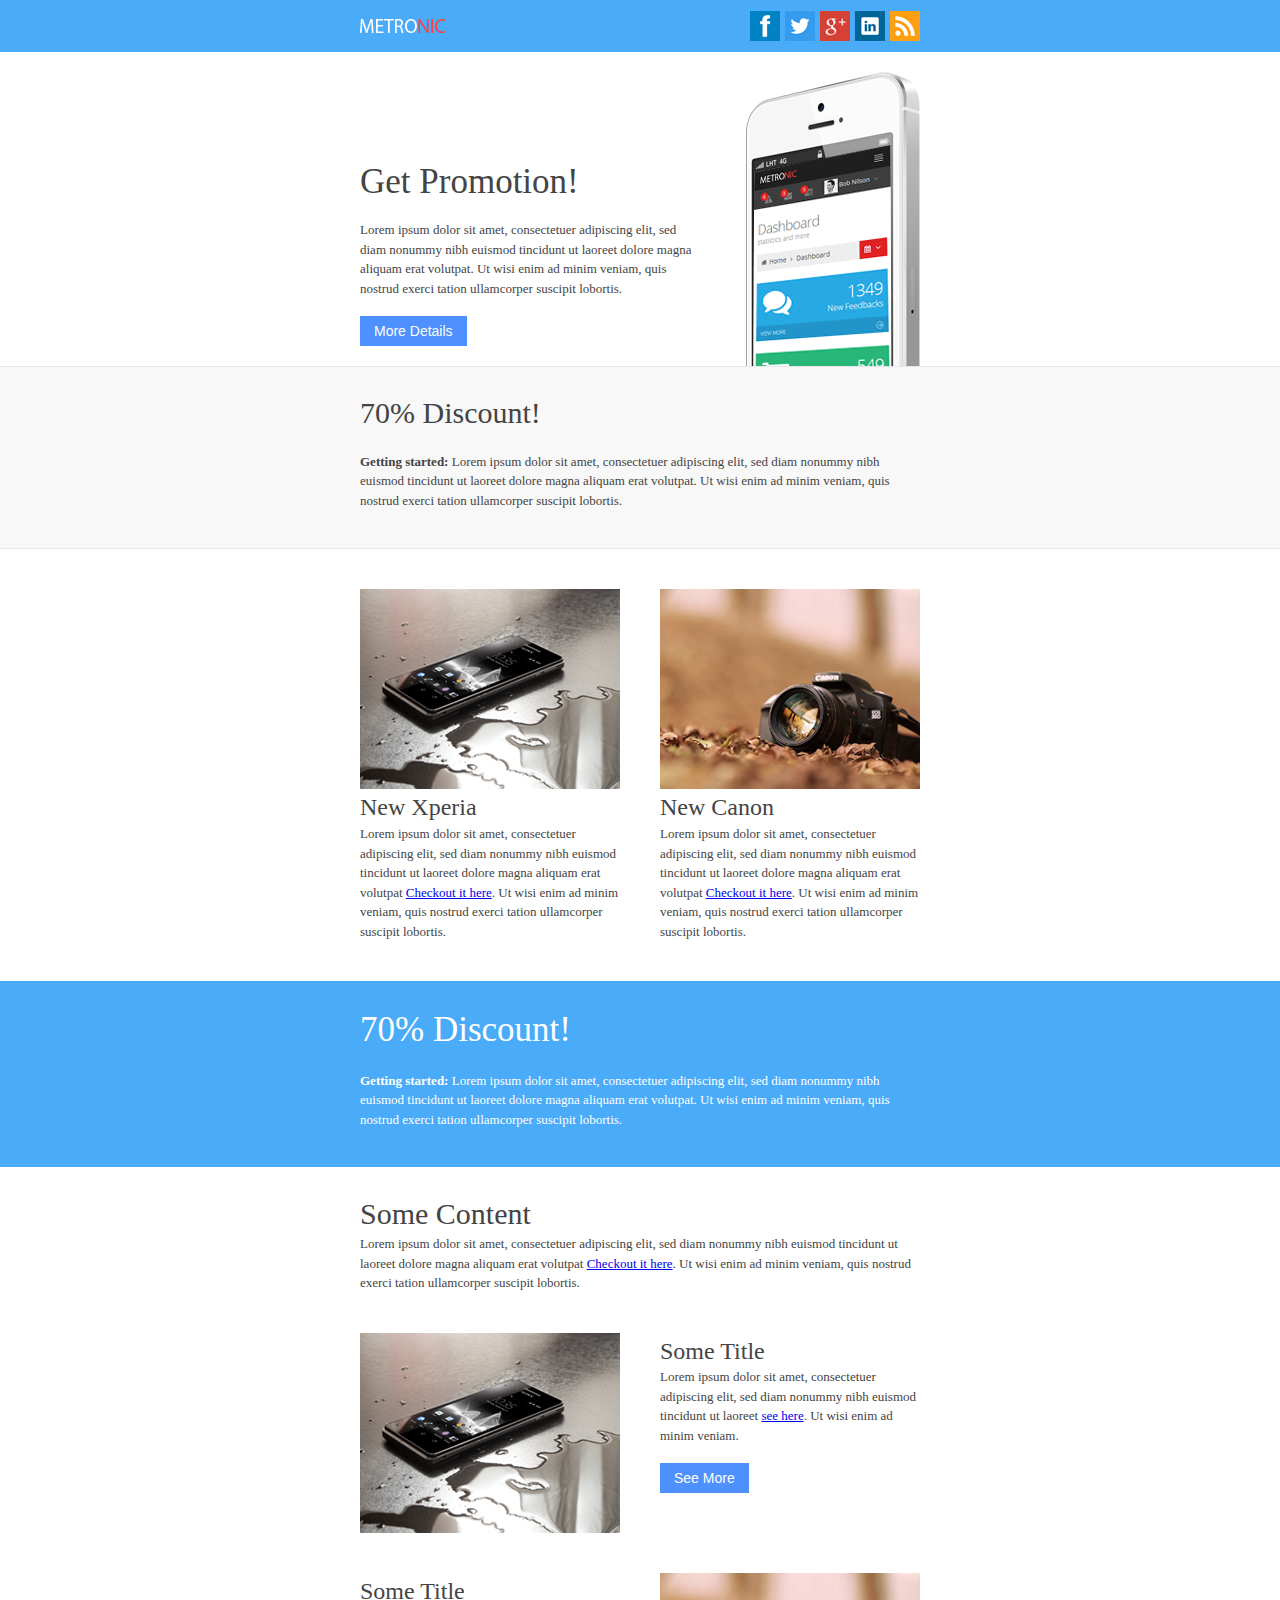
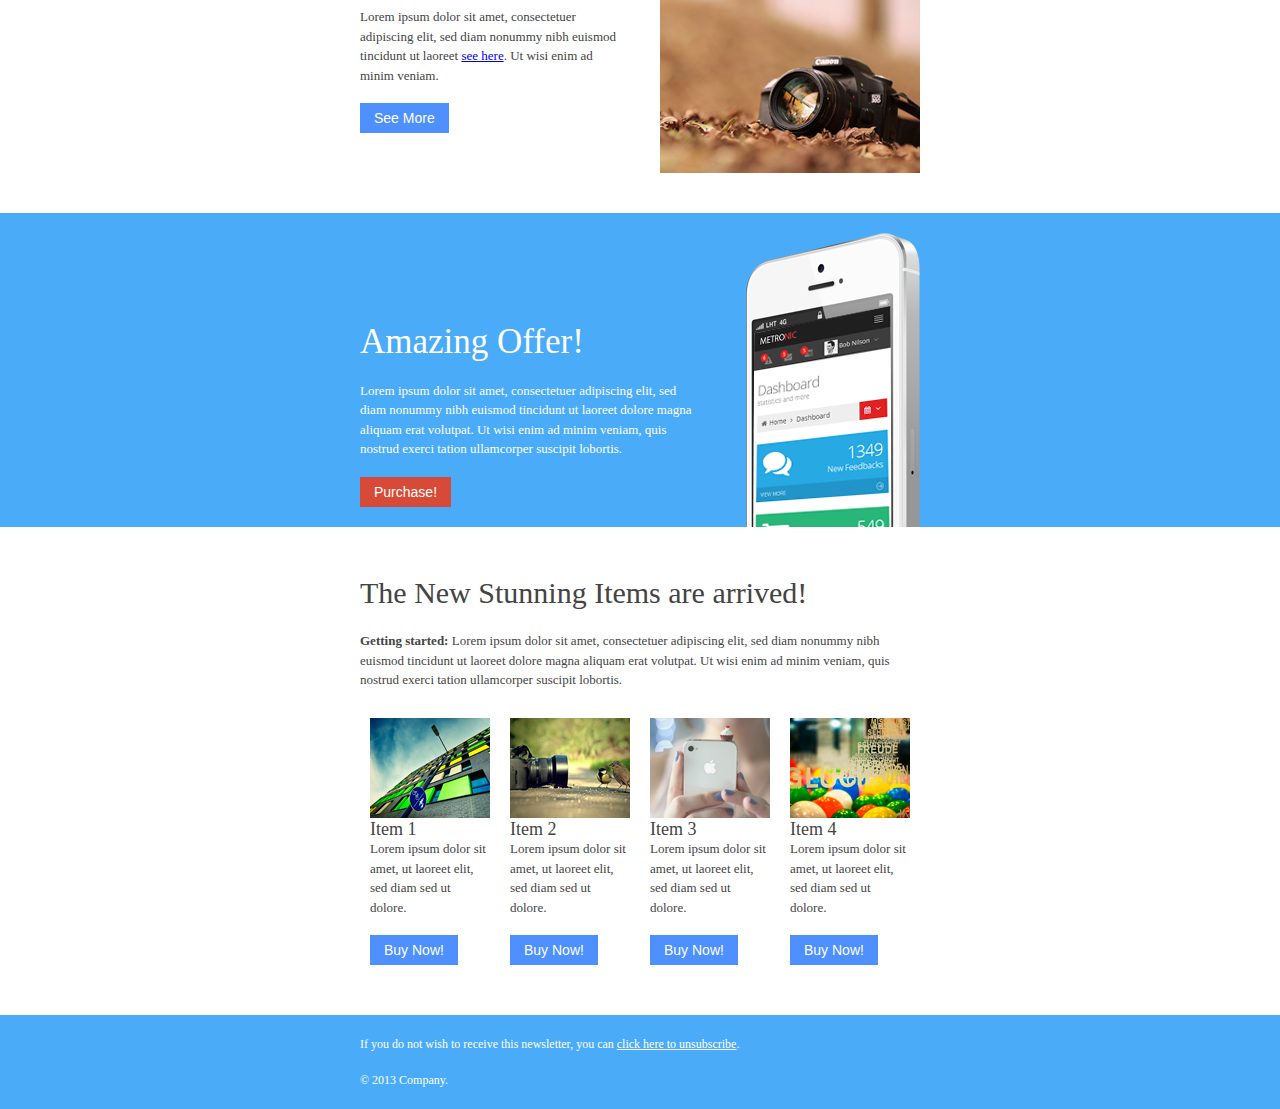
<file: metronic.bootstrap/email3.html>
<!DOCTYPE html PUBLIC "-//W3C//DTD XHTML 1.0 Transitional//EN" "http://www.w3.org/TR/xhtml1/DTD/xhtml1-transitional.dtd">
<html xmlns="http://www.w3.org/1999/xhtml">
	<head>
		<meta http-equiv="Content-Type" content="text/html; charset=UTF-8" />
		<title>Metronic | Visual Charts</title>
		<style type="text/css">
			#outlook a{padding:0;} /* Force Outlook to provide a "view in browser" button. */
			body{width:100% !important; margin:0;} 
			body{-webkit-text-size-adjust:none;} /* Prevent Webkit platforms from changing default text sizes. */
			body{margin:0; padding:0;}
			img{border:0; height:auto; line-height:100%; outline:none; text-decoration:none;}
			table td{border-collapse:collapse;}
			#backgroundTable{height:100% !important; margin:0; padding:0; width:100% !important;}
			@import url(http://fonts.googleapis.com/css?family=Open+Sans:400,300,600,700); /* Loading Open Sans Google font */ 
			body, #backgroundTable{ background-color:#FFF; }
			.TopbarLogo{
			padding:10px;
			text-align:left;
			vertical-align:middle;
			}
			h1, .h1{
			color:#444444;
			display:block;
			font-family:Open Sans;
			font-size:35px;
			font-weight: 400;
			line-height:100%;
			margin-top:2%;
			margin-right:0;
			margin-bottom:1%;
			margin-left:0;
			text-align:left;
			}
			h2, .h2{
			color:#444444;
			display:block;
			font-family:Open Sans;
			font-size:30px;
			font-weight: 400;
			line-height:100%;
			margin-top:2%;
			margin-right:0;
			margin-bottom:1%;
			margin-left:0;
			text-align:left;
			}
			h3, .h3{
			color:#444444;
			display:block;
			font-family:Open Sans;
			font-size:24px;
			font-weight:400;
			margin-top:2%;
			margin-right:0;
			margin-bottom:1%;
			margin-left:0;
			text-align:left;
			}
			h4, .h4{
			color:#444444;
			display:block;
			font-family:Open Sans;
			font-size:18px;
			font-weight:400;
			line-height:100%;
			margin-top:2%;
			margin-right:0;
			margin-bottom:1%;
			margin-left:0;
			text-align:left;
			}
			h5, .h5{
			color:#444444;
			display:block;
			font-family:Open Sans;
			font-size:14px;
			font-weight:400;
			line-height:100%;
			margin-top:2%;
			margin-right:0;
			margin-bottom:1%;
			margin-left:0;
			text-align:left;
			}
			.textdark { 
			color: #444444;
			font-family: Open Sans;
			font-size: 13px;
			line-height: 150%;
			text-align: left;
			}
			.textwhite { 
			color: #fff;
			font-family: Open Sans;
			font-size: 13px;
			line-height: 150%;
			text-align: left;
			}
			.fontwhite { color:#fff; }
			.btn {
			background-color: #e5e5e5;
			background-image: none;
			filter: none;
			border: 0;
			box-shadow: none;
			padding: 7px 14px; 
			text-shadow: none;
			font-family: "Segoe UI", Helvetica, Arial, sans-serif;
			font-size: 14px;  
			color: #333333;
			cursor: pointer;
			outline: none;
			-webkit-border-radius: 0 !important;
			-moz-border-radius: 0 !important;
			border-radius: 0 !important;
			}
			.btn:hover, 
			.btn:focus, 
			.btn:active,
			.btn.active,
			.btn[disabled],
			.btn.disabled {  
			font-family: "Segoe UI", Helvetica, Arial, sans-serif;
			color: #333333;
			box-shadow: none;
			background-color: #d8d8d8;
			}
			.btn.blue   
			{
			color: white;  
			text-shadow: none;
			background-color: #4d90fe;
			}
			.btn.blue:hover, 
			.btn.blue:focus, 
			.btn.blue:active,
			.btn.blue.active,
			.btn.blue[disabled],
			.btn.blue.disabled {  
			background-color: #0362fd !important;
			color: #fff !important;
			}
			.btn.red {
			color: white;
			text-shadow: none;
			background-color: #d84a38;
			}
			.btn.red:hover, 
			.btn.red:focus, 
			.btn.red:active, 
			.btn.red.active,
			.btn.red[disabled], 
			.btn.red.disabled {    
			background-color: #bb2413 !important;
			color: #fff !important;
			}
			.btn.green {
			color: white;
			text-shadow: none; 
			background-color: #35aa47;
			}
			.btn.green:hover, 
			.btn.green:focus, 
			.btn.green:active, 
			.btn.green.active,
			.btn.green.disabled, 
			.btn.green[disabled]{ 
			background-color: #1d943b !important;
			color: #fff !important;
			}
		</style>
	</head>
	<body>
		<table border="0" cellpadding="0" cellspacing="0" width="100%" style="background-color:#4aabf9; height:52px;">
			<tr>
				<td align="center">
					<center>
						<table border="0" cellpadding="0" cellspacing="0" width="600px" style="height:100%;">
							<tr>
								<td align="left" valign="middle" style="padding-left:20px;">
									<a href="index.html">
									<img src="media/image/logo.png" width="86px" height="14px" alt="Metronic logo"/>
									</a>
								</td>
								<td align="right" valign="middle" style="padding-right:20px;">
									<table border="0" cellpadding="0" cellspacing="0" width="200px" style="height:100%;">
										<tr>
											<td width="30px">&nbsp;</td>
											<td>
												<a href="#">
												<img src="media/image/social_facebook.png"  width="30px" height="30px" alt="social icon"/>
												</a>
											</td>
											<td style="padding-left:5px">
												<a href="#">
												<img src="media/image/social_twitter.png"  width="30px" height="30px" alt="social icon"/>
												</a>
											</td>
											<td style="padding-left:5px">
												<a href="#">
												<img src="media/image/social_googleplus.png"  width="30px" height="30px" alt="social icon"/>
												</a>
											</td>
											<td style="padding-left:5px">
												<a href="#">
												<img src="media/image/social_linkedin.png"  width="30px" height="30px" alt="social icon"/>
												</a>
											</td>
											<td style="padding-left:5px">
												<a href="#">
												<img src="media/image/social_rss.png"  width="30px" height="30px" alt="social icon"/>
												</a>
											</td>
										</tr>
									</table>
								</td>
							</tr>
						</table>
					</center>
				</td>
			</tr>
		</table>
		<table border="0" cellpadding="0" cellspacing="0" width="100%" style="border-bottom:1px solid #e7e7e7;">
			<tr>
				<td>
					<center>
						<table border="0" cellpadding="0" cellspacing="0" width="600px" style="height:100%;">
							<tr>
								<td colspan="2" height="20px"></td>
							</tr>
							<tr>
								<td align="left" valign="bottom" style="padding-left:20px; padding-bottom:20px">
									<h1>Get Promotion!</h1>
									<br />
									<div class="textdark">Lorem ipsum dolor sit amet, consectetuer adipiscing elit, sed diam nonummy nibh euismod tincidunt ut laoreet dolore magna aliquam erat volutpat. Ut wisi enim ad minim veniam, quis nostrud exerci tation ullamcorper suscipit lobortis.</div>
									<br />
									<button type="button" class="btn blue">More Details</button>
								</td>
								<td align="right" valign="bottom" width="220px" style="padding-right:20px;">
									<img src="media/image/iphone.png"  width="174px" height="294px" alt="iphone"/>
								</td>
							</tr>
						</table>
					</center>
				</td>
			</tr>
		</table>
		<table border="0" cellpadding="0" cellspacing="0" width="100%" style="background-color:#f8f8f8;border-bottom:1px solid #e7e7e7;">
			<tr>
				<td>
					<center>
						<table border="0" cellpadding="0" cellspacing="0" width="600px" style="height:100%;">
							<tr>
								<td valign="top" style="padding:20px;">
									<h2>70% Discount!</h2>
									<br />
									<div class="textdark">
										<strong>Getting started:</strong> 
										Lorem ipsum dolor sit amet, consectetuer adipiscing elit, sed diam nonummy nibh euismod tincidunt ut laoreet dolore magna aliquam erat volutpat. Ut wisi enim ad minim veniam, quis nostrud exerci tation ullamcorper suscipit lobortis.
									</div>
									<br />
								</td>
							</tr>
						</table>
					</center>
				</td>
			</tr>
		</table>
		<table border="0" cellpadding="0" cellspacing="0" width="100%">
			<tr>
				<td style="padding-top:20px;padding-bottom:20px;">
					<center>
						<table border="0" cellpadding="0" cellspacing="0" width="600px" style="height:100%;">
							<tr>
								<td valign="top" width="280">
									<table border="0" cellpadding="20" cellspacing="0" width="100%">
										<tr>
											<td valign="top">
												<img src="media/image/photo1.jpg"  width="260px" height="200px" alt="photo"/>
												<br />
												<h3>New Xperia</h3>
												<div class="textdark">
													Lorem ipsum dolor sit amet, consectetuer adipiscing elit, sed diam nonummy nibh euismod tincidunt ut laoreet dolore magna aliquam erat volutpat  
													<a href="#" target="_blank">Checkout it here</a>. 
													Ut wisi enim ad minim veniam, quis nostrud exerci tation ullamcorper suscipit lobortis.
												</div>
											</td>
										</tr>
									</table>
								</td>
								<td valign="top" width="280">
									<table border="0" cellpadding="20" cellspacing="0" width="100%">
										<tr>
											<td valign="top">
												<img src="media/image/photo2.jpg"  width="260px" height="200px" alt="photo"/>
												<br />
												<h3>New Canon</h3>
												<div class="textdark">
													Lorem ipsum dolor sit amet, consectetuer adipiscing elit, sed diam nonummy nibh euismod tincidunt ut laoreet dolore magna aliquam erat volutpat  
													<a href="#" target="_blank">Checkout it here</a>. 
													Ut wisi enim ad minim veniam, quis nostrud exerci tation ullamcorper suscipit lobortis.
												</div>
											</td>
										</tr>
									</table>
								</td>
							</tr>
						</table>
					</center>
				</td>
			</tr>
		</table>
		<table border="0" cellpadding="0" cellspacing="0" width="100%" style="background-color:#4aabf9;">
			<tr>
				<td>
					<center>
						<table border="0" cellpadding="0" cellspacing="0" width="600px" style="height:100%;">
							<tr>
								<td valign="top" style="padding:20px;">
									<h1 class="fontwhite">70% Discount!</h1>
									<br />
									<div class="textwhite">
										<strong>Getting started:</strong> 
										Lorem ipsum dolor sit amet, consectetuer adipiscing elit, sed diam nonummy nibh euismod tincidunt ut laoreet dolore magna aliquam erat volutpat. Ut wisi enim ad minim veniam, quis nostrud exerci tation ullamcorper suscipit lobortis.
									</div>
									<br />
								</td>
							</tr>
						</table>
					</center>
				</td>
			</tr>
		</table>
		<table border="0" cellpadding="0" cellspacing="0" width="100%">
			<tr>
				<td style="padding-bottom:20px;">
					<center>
						<table border="0" cellpadding="0" cellspacing="0" width="600px" style="height:100%;">
							<tr>
								<td valign="top" class="bodyContent">
									<table border="0" cellpadding="20" cellspacing="0" width="100%">
										<tr>
											<td valign="top">
												<h2 class="h2">Some Content</h2>
												<div class="textdark">
													Lorem ipsum dolor sit amet, consectetuer adipiscing elit, sed diam nonummy nibh euismod tincidunt ut laoreet dolore magna aliquam erat volutpat  
													<a href="#" target="_blank">Checkout it here</a>. 
													Ut wisi enim ad minim veniam, quis nostrud exerci tation ullamcorper suscipit lobortis.
												</div>
											</td>
										</tr>
									</table>
									<table border="0" cellpadding="20" cellspacing="0" width="100%">
										<tr>
											<td align="center" valign="top">
												<img src="media/image/photo1.jpg"  width="260px" height="200px" alt="photo"/>
											</td>
											<td valign="top">
												<h3 class="h3">Some Title</h3>
												<div class="textdark">
													Lorem ipsum dolor sit amet, consectetuer adipiscing elit, sed diam nonummy nibh euismod tincidunt ut laoreet
													<a href="#" target="_blank">see here</a>. 
													Ut wisi enim ad minim veniam.
												</div>
												<br />
												<button type="button" class="btn blue">See More</button>
											</td>
										</tr>
									</table>
									<table border="0" cellpadding="20" cellspacing="0" width="100%">
										<tr>
											<td valign="top">
												<h3 class="h3">Some Title</h3>
												<div class="textdark">
													Lorem ipsum dolor sit amet, consectetuer adipiscing elit, sed diam nonummy nibh euismod tincidunt ut laoreet
													<a href="#" target="_blank">see here</a>. 
													Ut wisi enim ad minim veniam.
												</div>
												<br />
												<button type="button" class="btn blue">See More</button>
											</td>
											<td align="center" valign="top">
												<img src="media/image/photo2.jpg"  width="260px" height="200px" alt="photo"/>
											</td>
										</tr>
									</table>
								</td>
							</tr>
						</table>
					</center>
				</td>
			</tr>
		</table>
		<table border="0" cellpadding="0" cellspacing="0" width="100%" style="background-color:#4aabf9;">
			<tr>
				<td>
					<center>
						<table border="0" cellpadding="0" cellspacing="0" width="600px" style="height:100%;">
							<tr>
								<td colspan="2" height="20px"></td>
							</tr>
							<tr>
								<td align="left" valign="bottom" style="padding-left:20px; padding-bottom:20px">
									<h1 class="fontwhite">Amazing Offer!</h1>
									<br />
									<div class="textwhite">Lorem ipsum dolor sit amet, consectetuer adipiscing elit, sed diam nonummy nibh euismod tincidunt ut laoreet dolore magna aliquam erat volutpat. Ut wisi enim ad minim veniam, quis nostrud exerci tation ullamcorper suscipit lobortis.</div>
									<br />
									<button type="button" class="btn red">Purchase!</button>
								</td>
								<td align="right" valign="bottom" width="220px" style="padding-right:20px;">
									<img src="media/image/iphone.png"  width="174px" height="294px" alt="iphone"/>
								</td>
							</tr>
						</table>
					</center>
				</td>
			</tr>
		</table>
		<table border="0" cellpadding="0" cellspacing="0" width="100%">
			<tr>
				<td style="padding:20px;">
					<center>
						<table border="0" cellpadding="0" cellspacing="0" width="600px" style="padding:20px; height:100%;">
							<tr>
								<td valign="top" colspan="4">
									<h2>The New Stunning Items are arrived!</h2>
									<br />
									<div class="textdark">
										<strong>Getting started:</strong> 
										Lorem ipsum dolor sit amet, consectetuer adipiscing elit, sed diam nonummy nibh euismod tincidunt ut laoreet dolore magna aliquam erat volutpat. Ut wisi enim ad minim veniam, quis nostrud exerci tation ullamcorper suscipit lobortis.
									</div>
									<br />
								</td>
							</tr>
							<tr>
								<td valign="top" width="135">
									<table border="0" cellpadding="10" cellspacing="0" width="100%">
										<tr>
											<td valign="top">
												<img src="media/image/photo3.jpg"  width="120px" height="100px" alt="photo"/>
												<br />
												<h4 class="h4">Item 1</h4>
												<div class="textdark">
													Lorem ipsum dolor sit amet, ut laoreet elit, sed diam sed ut dolore.
												</div>
												<br />
												<button type="button" class="btn blue">Buy Now!</button>
											</td>
										</tr>
									</table>
								</td>
								<td valign="top" width="135">
									<table border="0" cellpadding="10" cellspacing="0" width="100%">
										<tr>
											<td valign="top">
												<img src="media/image/photo4.jpg"  width="120px" height="100px" alt="photo"/>
												<br />
												<h4 class="h4">Item 2</h4>
												<div class="textdark">
													Lorem ipsum dolor sit amet, ut laoreet elit, sed diam sed ut dolore.
												</div>
												<br />
												<button type="button" class="btn blue">Buy Now!</button>
											</td>
										</tr>
									</table>
								</td>
								<td valign="top" width="135">
									<table border="0" cellpadding="10" cellspacing="0" width="100%">
										<tr>
											<td valign="top">
												<img src="media/image/photo5.jpg"  width="120px" height="100px" alt="photo"/>
												<br />
												<h4 class="h4">Item 3</h4>
												<div class="textdark">
													Lorem ipsum dolor sit amet, ut laoreet elit, sed diam sed ut dolore.
												</div>
												<br />
												<button type="button" class="btn blue">Buy Now!</button>
											</td>
										</tr>
									</table>
								</td>
								<td valign="top" width="135">
									<table border="0" cellpadding="10" cellspacing="0" width="100%">
										<tr>
											<td valign="top">
												<img src="media/image/photo6.jpg"  width="120px" height="100px" alt="photo"/>
												<br />
												<h4 class="h4">Item 4</h4>
												<div class="textdark">
													Lorem ipsum dolor sit amet, ut laoreet elit, sed diam sed ut dolore.
												</div>
												<br />
												<button type="button" class="btn blue">Buy Now!</button>
											</td>
										</tr>
									</table>
								</td>
							</tr>
						</table>
					</center>
				</td>
			</tr>
		</table>
		<table border="0" cellpadding="0" cellspacing="0" width="100%" style="background-color:#4aabf9;">
			<tr>
				<td align="center">
					<center>
						<table border="0" cellpadding="0" cellspacing="0" width="600px" style="height:100%;">
							<tr>
								<td align="right" valign="middle" class="textwhite" style="font-size:12px;padding:20px;">
									If you do not wish to receive this newsletter, you can <a href="#" class="fontwhite">click here to unsubscribe</a>.  
									<br /><br />
									&copy; 2013 Company.
								</td>
							</tr>
						</table>
					</center>
				</td>
			</tr>
		</table>
		<script type="text/javascript">
			var _gaq = _gaq || [];
			_gaq.push(['_setAccount', 'UA-37564768-1']);
			_gaq.push(['_setDomainName', 'keenthemes.com']);
			_gaq.push(['_setAllowLinker', true]);
			_gaq.push(['_trackPageview']);
			(function() {
			  var ga = document.createElement('script'); ga.type = 'text/javascript'; ga.async = true;
			  ga.src = ('https:' == document.location.protocol ? 'https://' : 'http://') + 'stats.g.doubleclick.net/dc.js';
			  var s = document.getElementsByTagName('script')[0]; s.parentNode.insertBefore(ga, s);
			})();
		</script>
	<script type="text/javascript">  var _gaq = _gaq || [];  _gaq.push(['_setAccount', 'UA-37564768-1']);  _gaq.push(['_setDomainName', 'keenthemes.com']);  _gaq.push(['_setAllowLinker', true]);  _gaq.push(['_trackPageview']);  (function() {    var ga = document.createElement('script'); ga.type = 'text/javascript'; ga.async = true;    ga.src = ('https:' == document.location.protocol ? 'https://' : 'http://') + 'stats.g.doubleclick.net/dc.js';    var s = document.getElementsByTagName('script')[0]; s.parentNode.insertBefore(ga, s);  })();</script></body>
</html>
</file>
